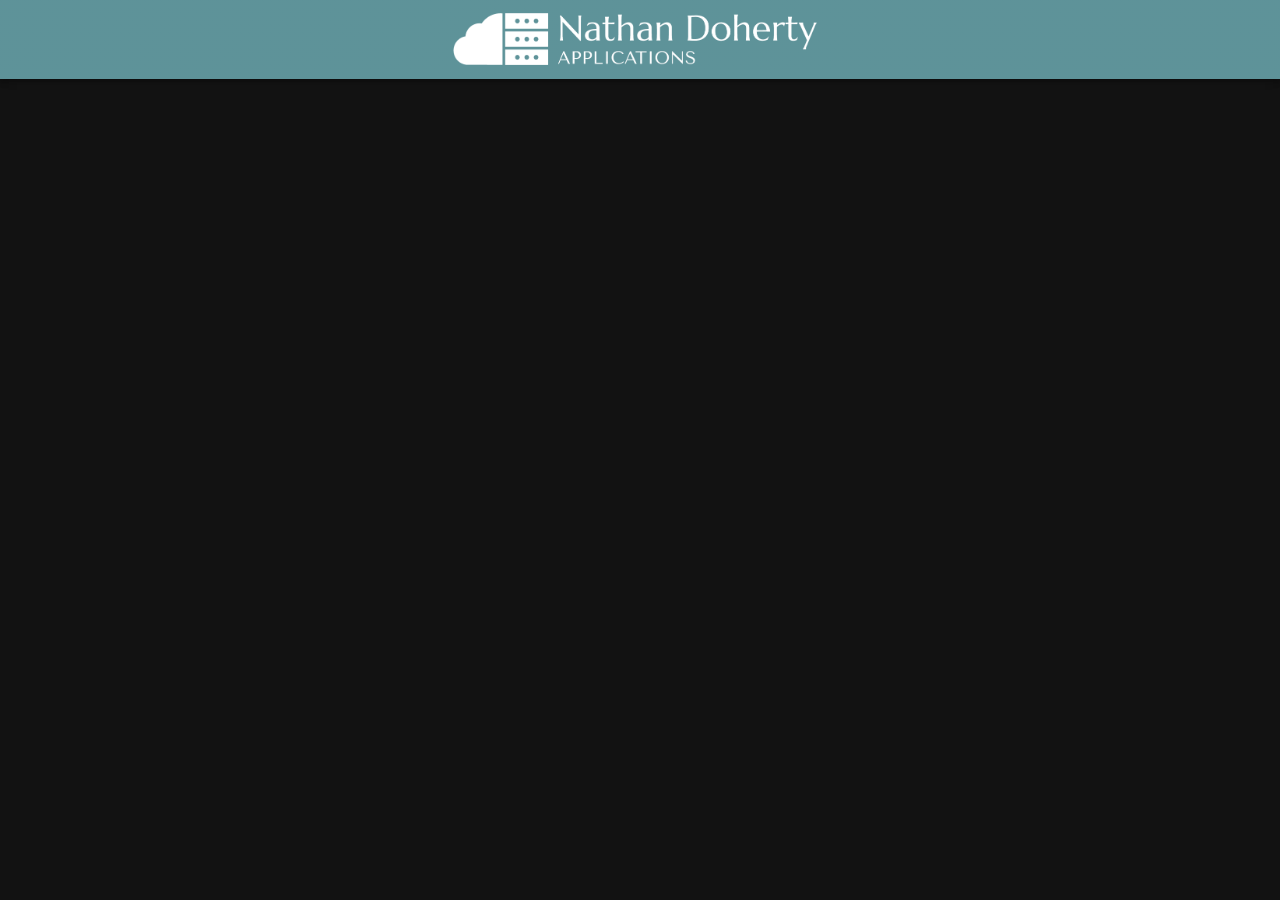
<file: index.html>
<!doctype html><html lang="en"><head><meta charset="utf-8"/><link rel="icon" href="/favicon.ico"/><meta name="viewport" content="width=device-width,initial-scale=1"/><meta name="theme-color" content="#000000"/><meta name="description" content="Web site created using create-react-app"/><link rel="apple-touch-icon" href="/logo192.png"/><link rel="manifest" href="/manifest.json"/><title>Nathan Doherty Applications</title><script defer="defer" src="/static/js/main.015ca3c9.js"></script><link href="/static/css/main.073c9b0a.css" rel="stylesheet"></head><body><noscript>You need to enable JavaScript to run this app.</noscript><div id="root"></div></body></html>
</file>
<file: static/css/main.073c9b0a.css>
body{-webkit-font-smoothing:antialiased;-moz-osx-font-smoothing:grayscale;font-family:-apple-system,BlinkMacSystemFont,Segoe UI,Roboto,Oxygen,Ubuntu,Cantarell,Fira Sans,Droid Sans,Helvetica Neue,sans-serif;margin:0}code{font-family:source-code-pro,Menlo,Monaco,Consolas,Courier New,monospace}.App{text-align:center}.App-logo{height:40vmin;pointer-events:none}@media (prefers-reduced-motion:no-preference){.App-logo{-webkit-animation:App-logo-spin 20s linear infinite;animation:App-logo-spin 20s linear infinite}}.App-header{align-items:center;background-color:#282c34;color:#fff;display:flex;flex-direction:column;font-size:calc(10px + 2vmin);justify-content:center;min-height:100vh}.App-link{color:#61dafb}@-webkit-keyframes App-logo-spin{0%{-webkit-transform:rotate(0deg);transform:rotate(0deg)}to{-webkit-transform:rotate(1turn);transform:rotate(1turn)}}@keyframes App-logo-spin{0%{-webkit-transform:rotate(0deg);transform:rotate(0deg)}to{-webkit-transform:rotate(1turn);transform:rotate(1turn)}}
/*# sourceMappingURL=main.073c9b0a.css.map*/
</file>
